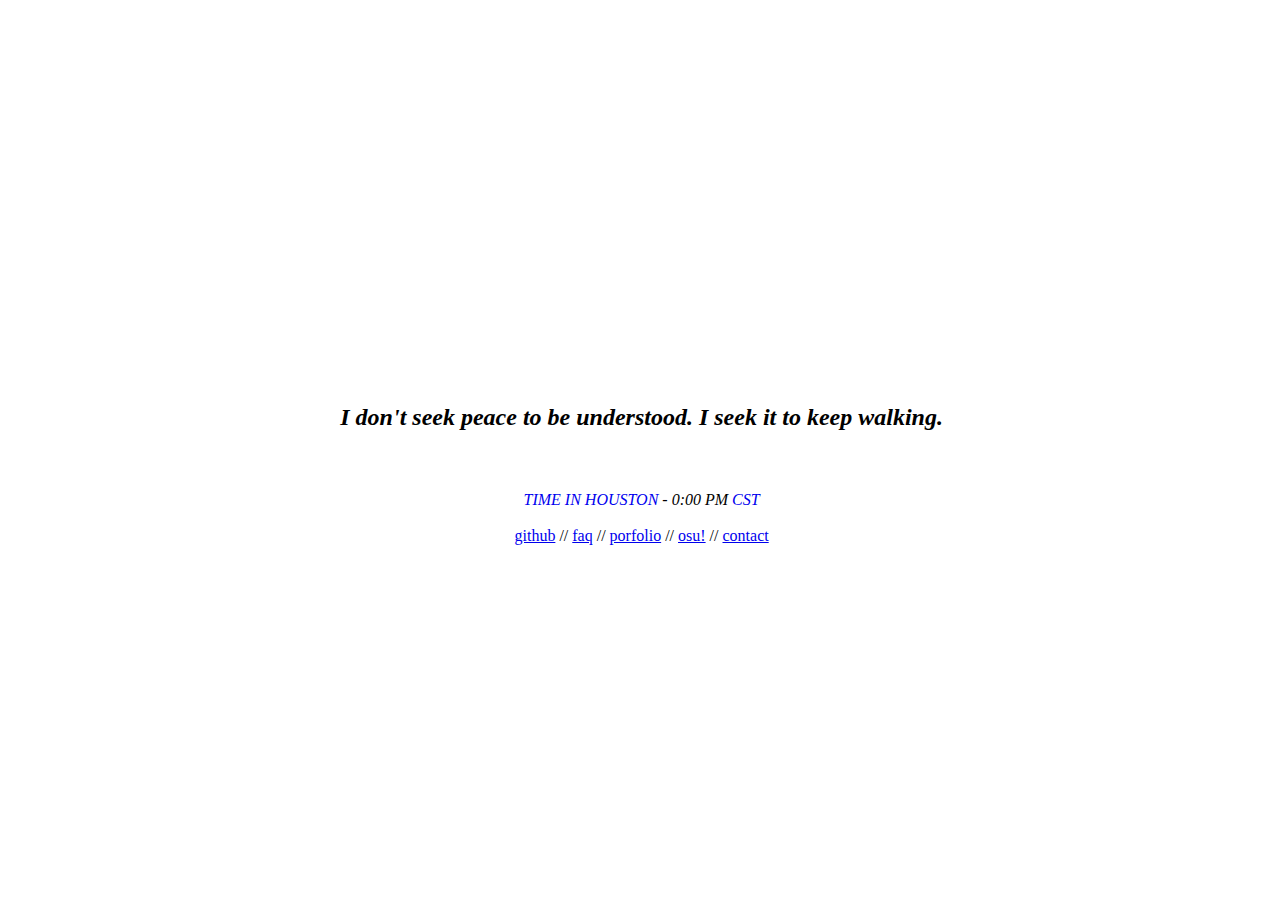
<file: index.html>
<html lang="en">
<head>
    <meta charset="UTF-8">
    <meta name="viewport" content="width=device-width, initial-scale=1.0">
    <title>xpki</title>
    <link rel="stylesheet" href="style.css">
</head>
<body>
    <div class="main">
        <br>
        <br>
        <font size="5">
            <p><i><b>I don't seek peace to be understood. I seek it to keep walking.</b></i></p>
        </font>
        <br>
        <br>
        <span id=timezone>
            <i>
            <a href="https://24timezones.com/world_directory/current_houston_time.php">TIME IN HOUSTON</a> - <span id="time">0:00 PM</span> 
            <a href="https://24timezones.com/time-zone/cst">CST</a>
            </i>
        </span>
        <br>
        <br>
        <a href="https://github.com/xpki" target="_blank">github</a> //
        <a href="faq.html">faq</a> //
        <a href="portfolio.html">porfolio</a> //
        <a href="https://osu.ppy.sh/users/30957657" target="_blank">osu!</a> //
        <a href="https://discord.com/users/405180450793979904" target="_blank">contact</a>
    </div>
</body>
</html>
<script src="script.js"></script>
</file>
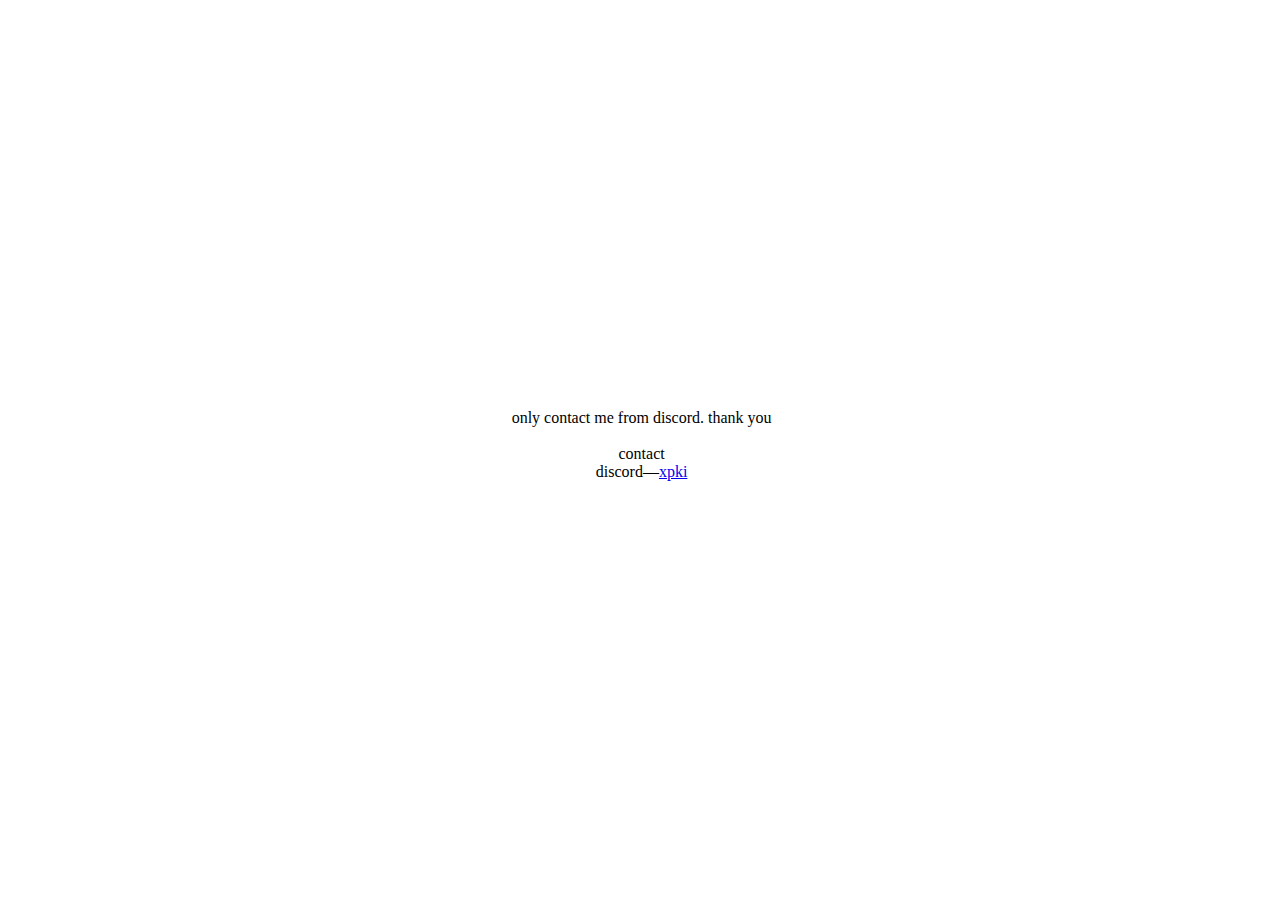
<file: contact.html>
<html lang="en">
<head>
    <meta charset="UTF-8">
    <meta name="viewport" content="width=device-width, initial-scale=1.0">
    <title>xpki</title>
    <link rel="stylesheet" href="style.css">
</head>
<body>
    <div class="main">
        only contact me from discord. thank you<br><br>
        contact <br>
        discord—<a href="https://discord.com/users/405180450793979904">xpki</a> <br>
    </div>
</body>
</html>
</file>
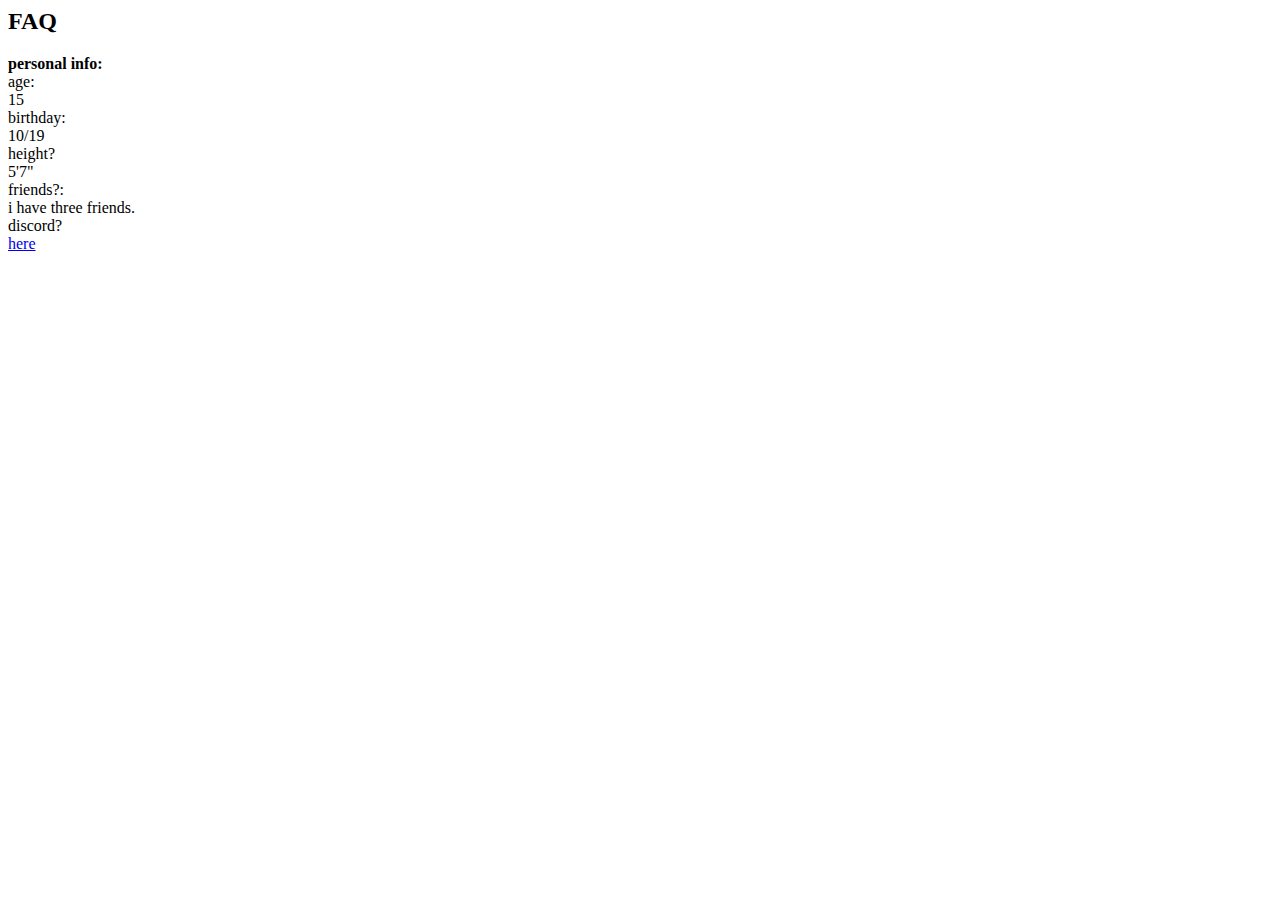
<file: faq.html>
<html lang="en">
<head>
    <meta charset="UTF-8">
    <meta name="viewport" content="width=device-width, initial-scale=1.0">
    <title>xpki</title>
</head>
<body>
    <div class="main">
        <h2>FAQ</h2>
        <b>personal info:</b><br>
        age: <br>
        15 <br>
        birthday: <br>
        10/19 <br>
        height? <br>
        5'7" <br>
        friends?: <br>
        i have three friends. <br>
        discord? <br>
        <a href="https://discord.com/users/405180450793979904" target="_blank">here</a><br>
    </div>
</body>
</html>
</file>
<file: style.css>
#timezone * {text-decoration: none;}
body {
    margin: 8px;
    display: table;
    position: absolute;
    left: 0;
    top: 0;
    width: 99%;
    height: 97%;
}
.main {
    display: table-cell;
    vertical-align: middle;
    text-align: center;
}
</file>
